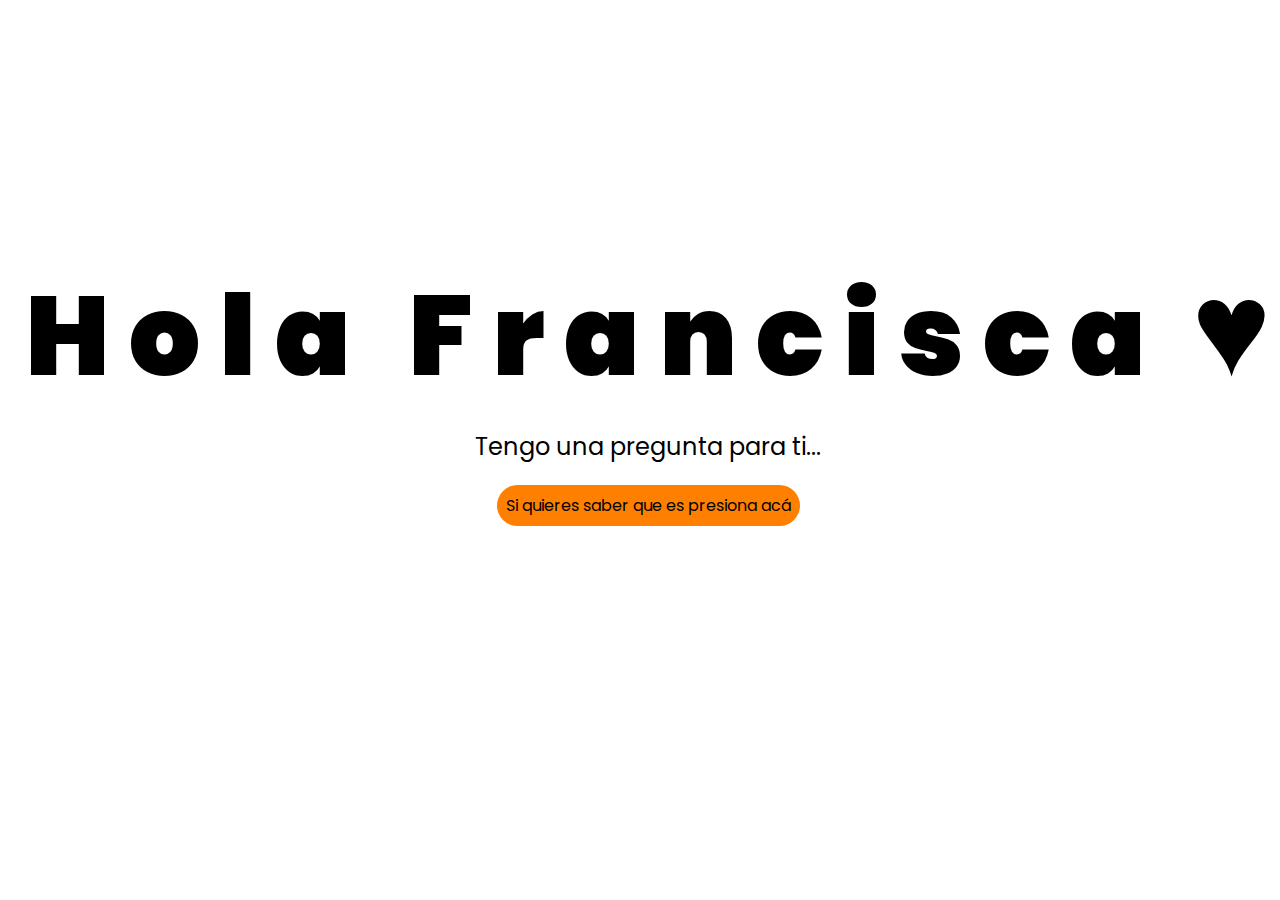
<file: flores-amarillas-tres-main/index.html>
<!DOCTYPE html>
<html lang="es">

<head>
    <meta charset="UTF-8">
    <meta http-equiv="X-UA-Compatible" content="IE=edge">
    <meta name="viewport" content="width=device-width, initial-scale=1.0">
    <link rel="stylesheet" href="css/style.css">
    <link rel="icon" href="img/Neumático_F1_Medio.png" type="image/x-icon">
    <title>Invitación</title>
</head>

<body>
    <div class="greetings">
      <span>H</span>
    <span>o</span>
    <span>l</span>
    <span>a</span>
    <span> </span>      <!-- espacio -->
    <span>F</span>
    <span>r</span>
    <span>a</span>
    <span>n</span>
    <span>c</span>
    <span>i</span>
    <span>s</span>
    <span>c</span>
    <span>a</span>
   <span style="color:black; font-size:1.2em; margin-left:0.2em;">♥</span>
    </div>
    <div class="description">
        <span>Tengo una pregunta para ti...</span>
    </div>
    <div class="button">
        <button class="botones">
            <a href="flower.html" style="color: #000000;">Si quieres saber que es presiona acá</a>
        </button>
    </div>

</body>

</html>
</file>
<file: flores-amarillas-tres-main/css/style.css>
@import url('https://fonts.googleapis.com/css2?family=Poppins:ital,wght@0,500;1,900&display=swap');
*{
    font-family: 'Poppins',cursive;
}
body{
    color: rgb(0, 0, 0);
    width: 100%;
    height: 82vh;
    display: flex;
    flex-direction: column;
    align-items: center;
    justify-content: center;
    background-color: rgb(255, 255, 255);
    /* padding-top: -30; */
}

.botones{
    padding: 9px;
    border-radius: 80px;
    background-color: transparent;
    border: none;
}

.botones a{
    background-color: #FF8000;
    padding: 9px;
    border-radius: 80px;
    -webkit-border-radius: 80px;
    -moz-border-radius: 80px;
    -ms-border-radius: 80px;
    -o-border-radius: 80px;

}

.botones a:focus{
    background-color: #FF8000;
}

.greetings{
    font-size: 7rem;
    font-weight: 900;
}
.greetings > span{
    animation: glow 2.5s ease-in-out infinite;
}
@keyframes glow{
    10%, 90%{
        color: #111;
        text-shadow: none;
    }
}
.greetings > span:nth-child(2){
    animation-delay: .2s ;
}
.greetings > span:nth-child(3){
    animation-delay: .4s ;
}
.greetings > span:nth-child(4){
    animation-delay: .6s;
}
.greetings > span:nth-child(5){
    animation-delay: .8s;
}
.greetings > span:nth-child(6){
    animation-delay: 1s;
}

.description{
    font-size: 1.5rem;
    margin-bottom: 20px;
}

.button a{
    text-decoration: none;
    font-size: 1rem;
    color: #111;
}

@media screen and (max-width:574px){
    .greetings{
        display: block;
        font-size: 4rem;
        font-weight: 800;
        text-align: center;
    }
    .description{
        font-size: 2rem;
    }
    
    .button a{
        font-size: 1rem;
    }
}
</file>
